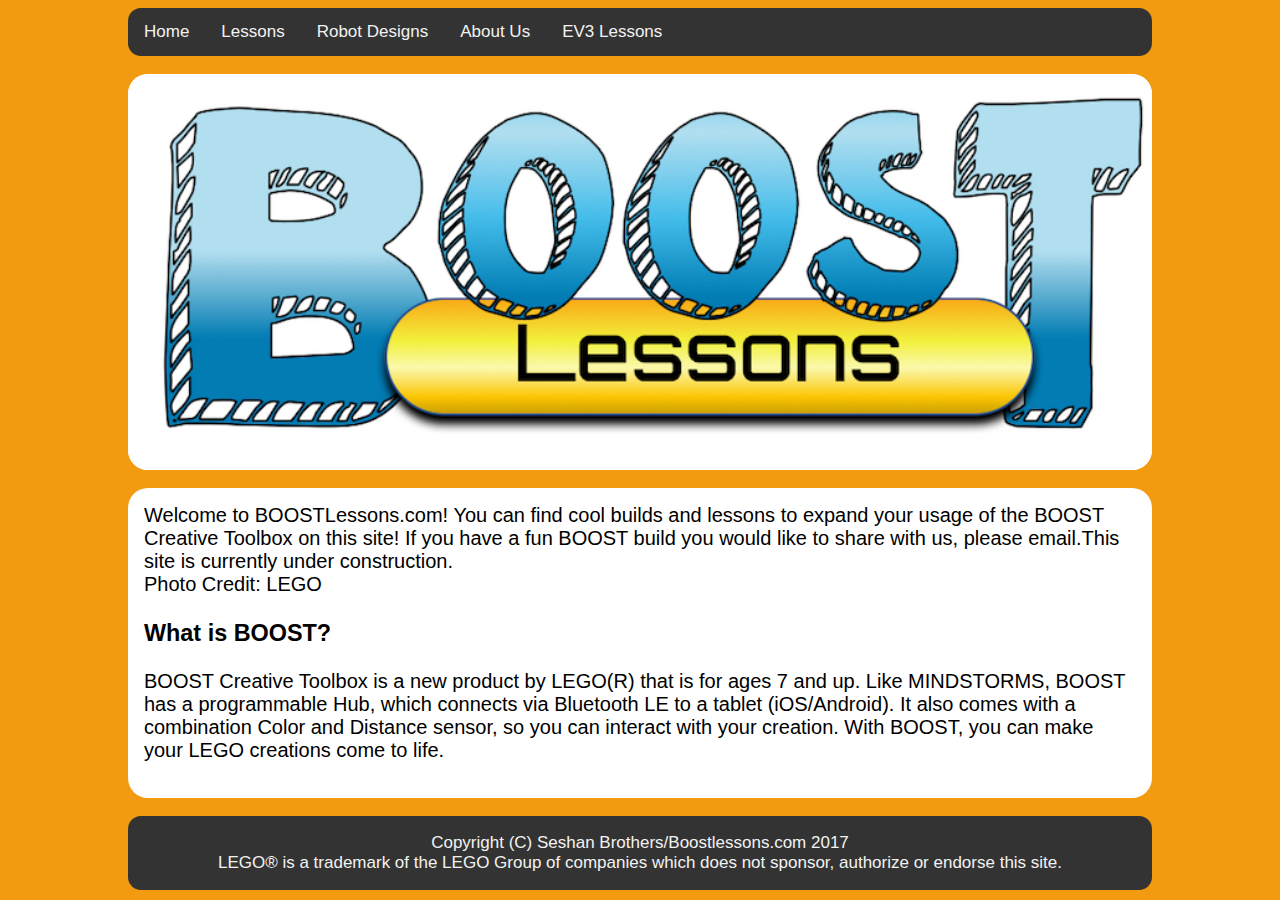
<file: index.html>
<head>
<link rel="stylesheet" type="text/css" href="style.css">
<link rel="stylesheet" type="text/css" href="css/slider.css">
<link rel="shortcut icon" href="favicon.ico" type="image/x-icon">
<link rel="icon" href="favicon.ico" type="image/x-icon">
<link rel="stylesheet" href="w3.css">
<meta name="viewport" content="width=device-width, initial-scale=1">
<script src="https://ajax.googleapis.com/ajax/libs/jquery/3.2.1/jquery.min.js"></script>
 
<title>BOOSTLessons | by Seshan Brothers</title>
</head>
<body>
  <div style="max-width: 1024px;margin:0 auto;">

    <script> 
    $(function(){
      $("#header").load("header.html"); 
    });
    </script>
     <div id="header"></div>

<br>
 <!-- <section>
-->

<div class="w3-content w3-section" style="max-width:100%; background-color:white;border-radius: 20px;">

  <img class="mySlides w3-animate-fading" src="images/slider/logo.png" style="width:100%; border-radius: 20px;">
  <img class="mySlides w3-animate-fading" src="images/slider/main.png" style="width:100%; border-radius: 20px;">
  <img class="mySlides w3-animate-fading" src="images/slider/boost.png" style="width:100%; border-radius: 20px;">
  
</div>

<!--
</section>--><br><section>

<div class="text-body" style="font-size: 20px;">
  Welcome to BOOSTLessons.com! You can find cool builds and lessons to expand your usage of the BOOST Creative Toolbox on this site! If you have a fun BOOST build you would like to share with us, please email.This site is currently under construction.<br>
  Photo Credit: LEGO
  <br>
  <h3>What is BOOST?</h3>
  <p>
BOOST Creative Toolbox is a new product by LEGO(R) that is for ages 7 and up. Like MINDSTORMS, BOOST has a programmable Hub, which connects via Bluetooth LE to a tablet (iOS/Android). It also comes with a combination Color and Distance sensor, so you can interact with your creation. With BOOST, you can make your LEGO creations come to life.
  </p>
  
  
  
</div>

<script src="js/slider.js"></script>
</section>
<br>
    <script> 
    $(function(){
      $("#footer").load("footer.html"); 
    });
    </script>
     <div id="footer"></div>
  </div>
</body>
<script>
  (function(i,s,o,g,r,a,m){i['GoogleAnalyticsObject']=r;i[r]=i[r]||function(){
  (i[r].q=i[r].q||[]).push(arguments)},i[r].l=1*new Date();a=s.createElement(o),
  m=s.getElementsByTagName(o)[0];a.async=1;a.src=g;m.parentNode.insertBefore(a,m)
  })(window,document,'script','https://www.google-analytics.com/analytics.js','ga');

  ga('create', 'UA-65893558-2', 'auto');
  ga('send', 'pageview');

</script>
</file>
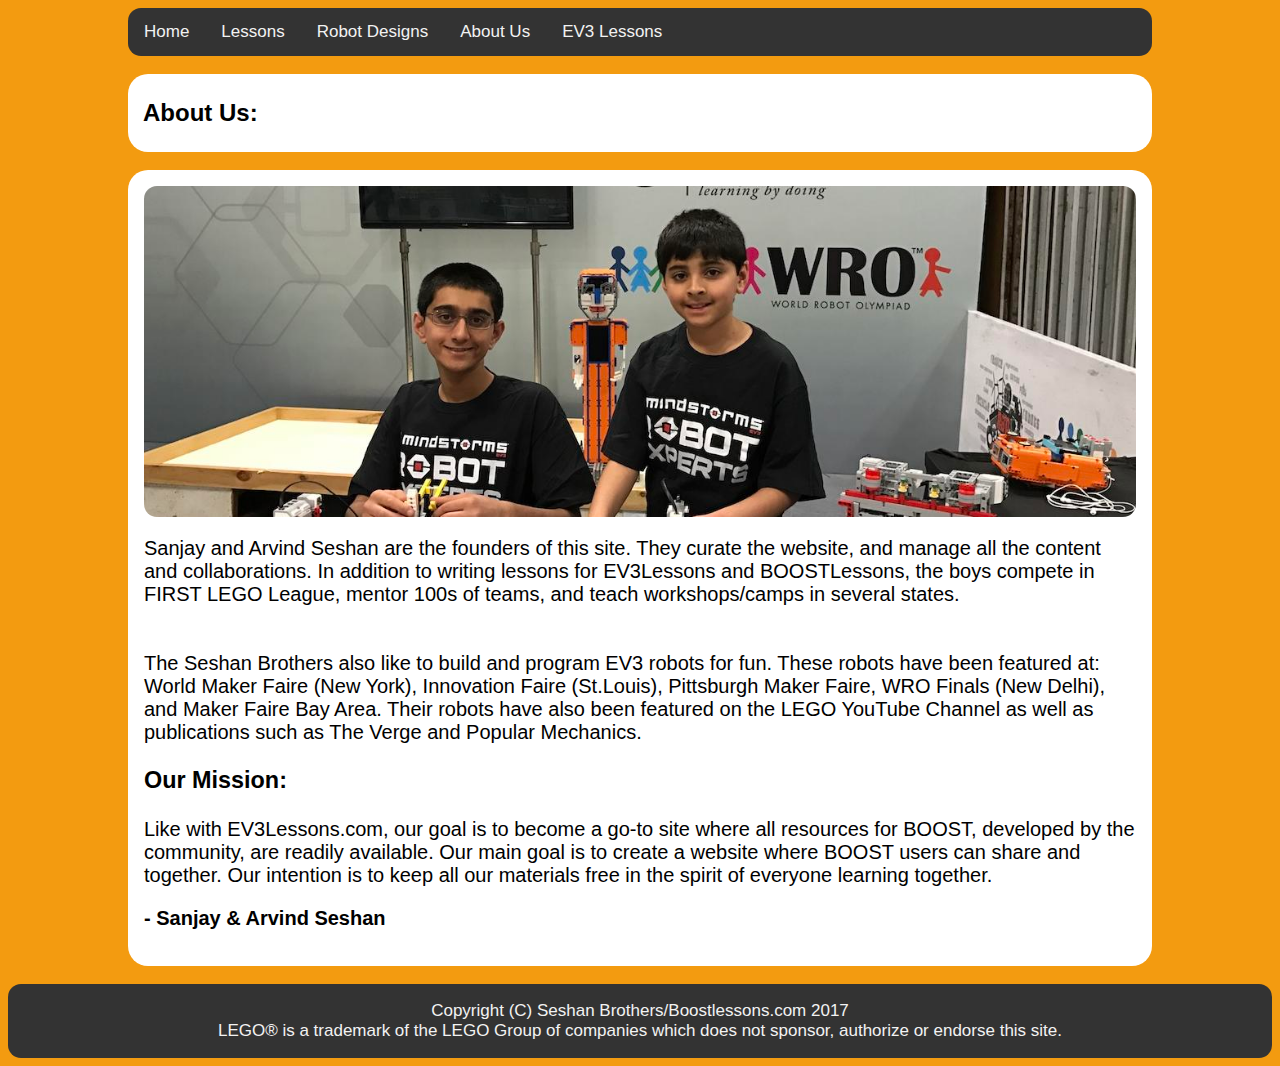
<file: about.html>
<head>
<link rel="stylesheet" type="text/css" href="style.css">
<link rel="shortcut icon" href="favicon.ico" type="image/x-icon">
<link rel="icon" href="favicon.ico" type="image/x-icon">
<link rel="stylesheet" href="w3.css">
<meta name="viewport" content="width=device-width, initial-scale=1">
<script src="https://ajax.googleapis.com/ajax/libs/jquery/3.2.1/jquery.min.js"></script>
 
<title>BOOSTLessons | by Seshan Brothers</title></head>
<body>
  <div style="max-width: 1024px;margin:0 auto;">
    <script> 
    $(function(){
      $("#header").load("header.html"); 
    });
    </script>
     <div id="header"></div><br>
<section style="padding: 5px 5px 5px 15px;">

  <h2>About Us:</h2>
</section><br><section>
<div class="text-body" style="font-size: 20px;">
<img src="images/SeshanBrothers.jpeg" style="max-width:100%;    border-radius: 13px;
"> 
<p>Sanjay and Arvind Seshan are the founders of
                this site. They curate the website, and
          manage all the content and collaborations. In addition to writing lessons for EV3Lessons and BOOSTLessons, the boys compete in FIRST LEGO League, mentor 100s of teams, and teach workshops/camps in several states.<br><br>

                    <br>The Seshan Brothers also like to build and program EV3 robots for fun. These robots have been featured at:
          World Maker Faire (New York), Innovation Faire (St.Louis), Pittsburgh Maker Faire, WRO Finals (New Delhi), and Maker Faire Bay Area. Their robots have also been featured on the LEGO YouTube Channel as well as publications such as The Verge and Popular Mechanics. <br>

                <!--test-->
</p>
<p>
  <h3>Our Mission:</h3>
 Like with EV3Lessons.com, our goal is to become a go-to site where all resources for BOOST, developed by the community, are readily available. Our main goal is to create a website where BOOST users can share and together. Our intention is to keep all our materials free in the spirit of everyone learning together.  				   
    <p class="indent"><strong>- Sanjay & Arvind Seshan</strong></p>		                    </div>
</p>

  
</div>


</section>
<br>
    <script> 
    $(function(){
      $("#footer").load("footer.html"); 
    });
    </script>
     <div id="footer"></div>
  </div>
</body>
<script>
  (function(i,s,o,g,r,a,m){i['GoogleAnalyticsObject']=r;i[r]=i[r]||function(){
  (i[r].q=i[r].q||[]).push(arguments)},i[r].l=1*new Date();a=s.createElement(o),
  m=s.getElementsByTagName(o)[0];a.async=1;a.src=g;m.parentNode.insertBefore(a,m)
  })(window,document,'script','https://www.google-analytics.com/analytics.js','ga');

  ga('create', 'UA-65893558-2', 'auto');
  ga('send', 'pageview');

</script>
</file>
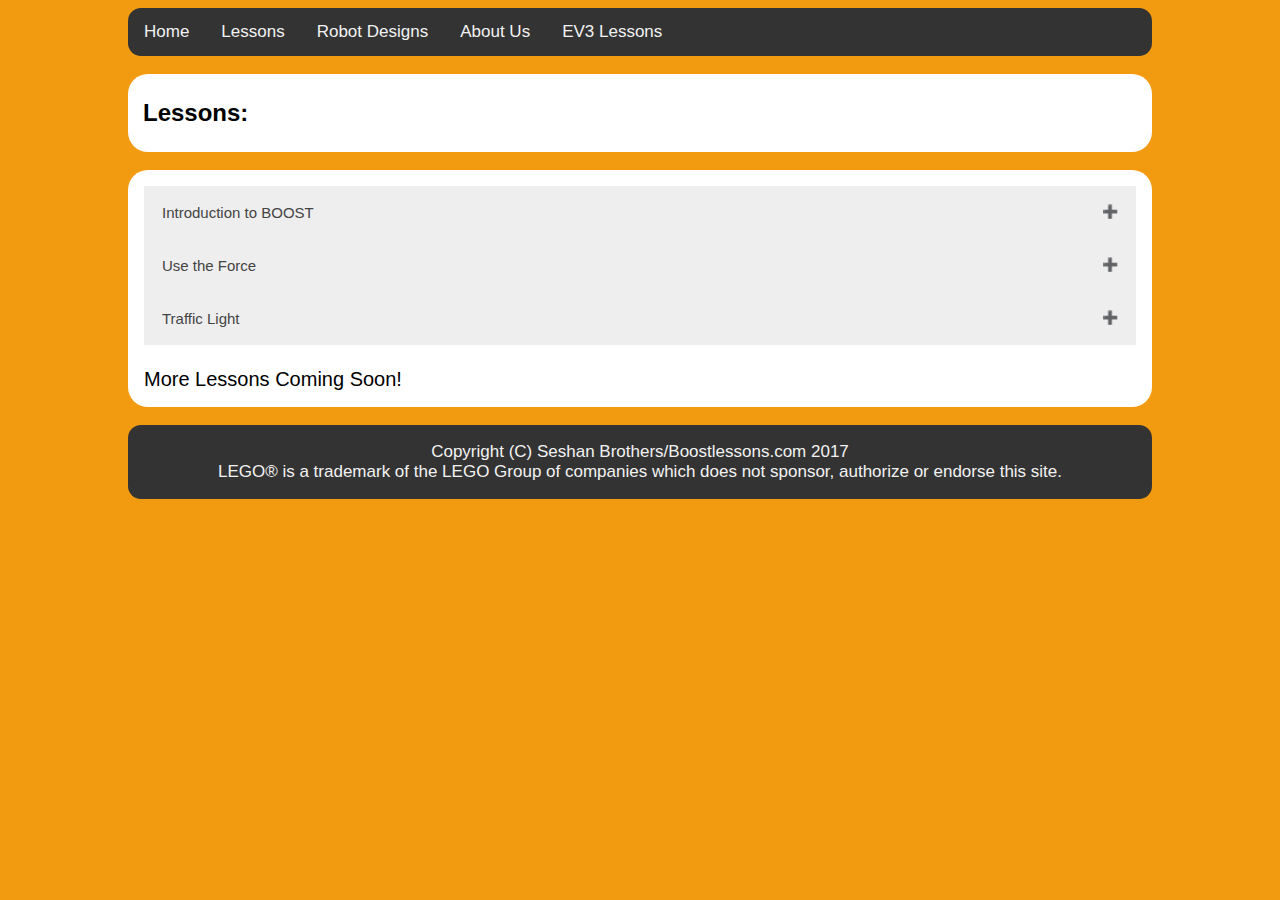
<file: lessons.html>
<head>
<link rel="stylesheet" type="text/css" href="style.css">
<link rel="stylesheet" type="text/css" href="css/accordian.css">

<link rel="shortcut icon" href="favicon.ico" type="image/x-icon">
<link rel="icon" href="favicon.ico" type="image/x-icon">
<link rel="stylesheet" href="w3.css">
<meta name="viewport" content="width=device-width, initial-scale=1">
<script src="https://ajax.googleapis.com/ajax/libs/jquery/3.2.1/jquery.min.js"></script>

<title>BOOSTLessons | by Seshan Brothers</title>

</head>
<body>
  <div style="max-width: 1024px;margin:0 auto;">
    <script>
    $(function(){
      $("#header").load("header.html");
    });
    </script>
     <div id="header"></div><br>
  <section style="padding: 5px 5px 5px 15px;">

  <h2>Lessons:</h2>
</section><br><section> <div class="text-body" style="font-size: 20px;">

<!--start accordian-->
<button class="accordion">Introduction to BOOST</button>
<div class="panel">
  <p>
<a href="lessons/Introduction.pptx">PPTX</a>, <a href="lessons/Introduction.pdf">PDF</a>
  </p>
</div>

<button class="accordion">Use the Force</button>

<div class="panel">
  <p>
  <a href="lessons/UseTheForce.pptx">PPTX</a>, <a href="lessons/UseTheForce.pdf">PDF</a>
  </p>
</div>

<button class="accordion">Traffic Light</button>

<div class="panel">
  <p>
  <a href="lessons/TrafficLight.pptx">PPTX</a>, <a href="lessons/TrafficLight.pdf">PDF</a>
  </p>
</div>
<!--
<button class="accordion">Moving and Turning</button>
<div class="panel">
  <p><a href="#">PPTX</a>, <a href="#">PDF</a>
</p>
</div>

<button class="accordion">Introduction to the BOOST Sensor</button>
<div class="panel">
  <p><a href="#">PPTX</a>, <a href="#">PDF</a>
</p>
</div>

<button class="accordion">Move until Color</button>
<div class="panel">
  <p><a href="#">PPTX</a>, <a href="#">PDF</a>
</p>
</div>

<button class="accordion">Move until Distance</button>
<div class="panel">
  <p><a href="#">PPTX</a>, <a href="#">PDF</a>
</p>
</div>
-->
<br>More Lessons Coming Soon!
<!--end-->
</div>

</section>
<br>
    <script>
    $(function(){
      $("#footer").load("footer.html");
    });
    </script>
     <div id="footer"></div>
  </div>
<script src='js/accordian.js'></script>

</body>

<script>
  (function(i,s,o,g,r,a,m){i['GoogleAnalyticsObject']=r;i[r]=i[r]||function(){
  (i[r].q=i[r].q||[]).push(arguments)},i[r].l=1*new Date();a=s.createElement(o),
  m=s.getElementsByTagName(o)[0];a.async=1;a.src=g;m.parentNode.insertBefore(a,m)
  })(window,document,'script','https://www.google-analytics.com/analytics.js','ga');

  ga('create', 'UA-65893558-2', 'auto');
  ga('send', 'pageview');

</script>
</file>
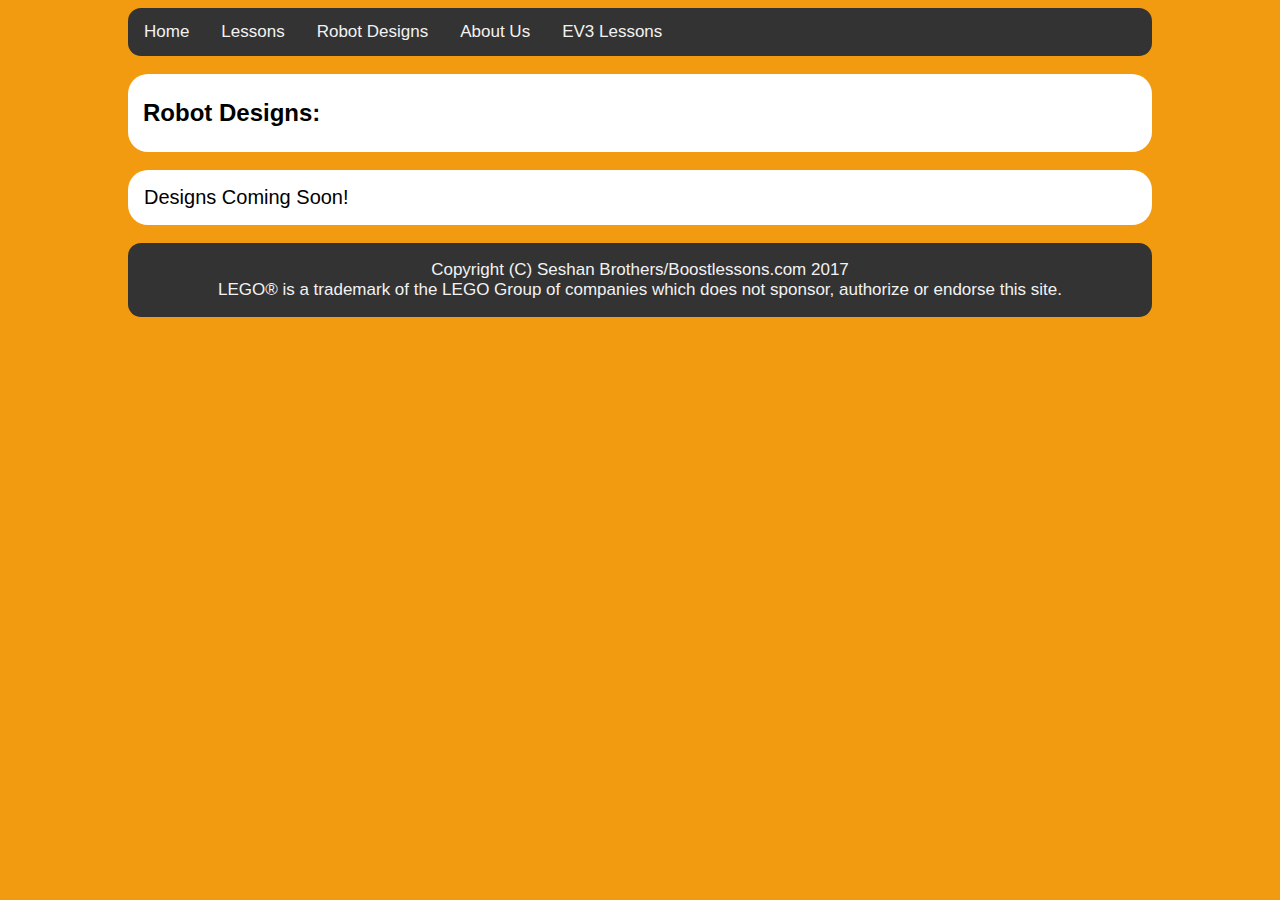
<file: robots.html>
<head>
<link rel="stylesheet" type="text/css" href="style.css">
<link rel="shortcut icon" href="favicon.ico" type="image/x-icon">
<link rel="icon" href="favicon.ico" type="image/x-icon">
<link rel="stylesheet" type="text/css" href="css/accordian.css">

<link rel="stylesheet" href="w3.css">
<meta name="viewport" content="width=device-width, initial-scale=1">
<script src="https://ajax.googleapis.com/ajax/libs/jquery/3.2.1/jquery.min.js"></script>
 
<title>BOOSTLessons | by Seshan Brothers</title>
 
</head>
<body>
  <div style="max-width: 1024px;margin:0 auto;">
    <script> 
    $(function(){
      $("#header").load("header.html"); 
    });
    </script>
     <div id="header"></div><br>
  <section style="padding: 5px 5px 5px 15px;">

  <h2>Robot Designs:</h2>
</section><br><section> <div class="text-body" style="font-size: 20px;">

<!--start accordian-->
Designs Coming Soon!
<!--

<button class="accordion">Getting Started Vehicle</button>
<div class="panel">
  <p>This is an official build.<br>
  <a href="builds/getting-started.pdf">PDF</a></p>
</div>

<button class="accordion">Creative Canvas Drive Base</button>
<div class="panel">
  <p>This is an official build. Thank you Danny's LAB for extracting the build instructions.<br>
  <a href="builds/creative-drive.pdf">PDF</a></p>
</div>

<button class="accordion">Creative Canvas Walking Base</button>
<div class="panel">
  <p>This is an official build. Thank you Danny's LAB for extracting the build instructions.<br>
  <a href="builds/creative-walking.pdf">PDF</a></p>
</div>

<button class="accordion">Autobuilder</button>
<div class="panel">
   <p>This is an official build. Thank you Danny's LAB for extracting the build instructions.<br>
  <a href="builds/autobuilder.pdf">PDF</a></p>
</div>

<button class="accordion">Guitar4000</button>
<div class="panel">
  <p>This is an official build. Thank you Danny's LAB for extracting the build instructions.<br>
  <a href="builds/guitar.pdf">PDF</a></p>
</div>-->
<!--end-->
</div>

</section>
<br>
    <script> 
    $(function(){
      $("#footer").load("footer.html"); 
    });
    </script>
     <div id="footer"></div>
  </div>
<script src='js/accordian.js'></script>

</body>

<script>
  (function(i,s,o,g,r,a,m){i['GoogleAnalyticsObject']=r;i[r]=i[r]||function(){
  (i[r].q=i[r].q||[]).push(arguments)},i[r].l=1*new Date();a=s.createElement(o),
  m=s.getElementsByTagName(o)[0];a.async=1;a.src=g;m.parentNode.insertBefore(a,m)
  })(window,document,'script','https://www.google-analytics.com/analytics.js','ga');

  ga('create', 'UA-65893558-2', 'auto');
  ga('send', 'pageview');

</script>
</file>
<file: style.css>
/* Add a black background color to the top navigation */


.navbar {
  overflow: hidden;
  background-color: #333;
 // position: fixed;
  bottom: 0;
  left: 0;
  width: 100%;
    border-radius: 13px;

}

.navbar p {
  float: top;
  display: block;
  color: #f2f2f2;
  text-align: center;
  padding: 0px 0px;
  text-decoration: none;
  font-size: 17px;
}

.main {
  padding: 16px;
  margin-bottom: 30px;
  height: 1500px; /* Used in this example to enable scrolling */
}

body{
    background: #f39b10;//lightgray;
}
section {
    border-radius: 20px;
    background: white;
    max-width: 100%;
    padding: 1em;
    overflow: auto;
//    min-width: 30em;
//    max-width: 50em;
    margin: auto;
//    height: 100%;
    
}



.topnav {
  overflow: hidden;
  background-color: #333;
  width: 1024px;
          border-radius: 13px;

}

.topnav a {
    float: left;

  display: block;
  color: #f2f2f2;
  text-align: center;
  padding: 14px 16px;
  text-decoration: none;
  font-size: 17px;
}

.topnav a:hover {
  background-color: #ddd;
  color: black;
}

.topnav .icon {
  display: none;
}

@media screen and (max-width: 600px) {
  .topnav a:not(:first-child) {display: none;}
  .topnav a.icon {
    float: right;
    display: block;
  }
}

@media screen and (max-width: 600px) {
  .topnav.responsive {position: relative;}
  .topnav.responsive .icon {
    position: absolute;
    right: 0;
    top: 0;
  }
  .topnav.responsive a {
    float: none;
    display: block;
    text-align: left;
  }

}

@media screen and (max-width: 600px) {
    .topnav {
  overflow: hidden;
  background-color: #333;
  width: 1024px;
      border-radius: 0px;

}
body{
    background: white;//lightgray;
}
section {
        border-radius: 0px;
    border: 2px solid #333;

    background: white;
    max-width: 100%;
    padding: 1em;
    overflow: auto;
//    min-width: 30em;
//    max-width: 50em;
    margin: auto;
//    height: 100%;
    
}
.navbar {
  overflow: hidden;
  background-color: #333;
 // position: fixed;
  bottom: 0;
  left: 0;
  width: 100%;
    border-radius: 0px;

}
}
    * {
      font-family: sans-serif;
    }
</file>
<file: css/slider.css>
.mySlides {display:none;}
</file>
<file: css/accordian.css>
button.accordion {
    background-color: #eee;
    color: #444;
    cursor: pointer;
    padding: 18px;
    width: 100%;
    border: none;
    text-align: left;
    outline: none;
    font-size: 15px;
    transition: 0.4s;
}

button.accordion.active, button.accordion:hover {
    background-color: #ddd;
}

div.panel {
    padding: 0 18px;
    background-color: white;
    max-height: 0;
    overflow: hidden;
    transition: max-height 0.2s ease-out;
}
button.accordion:after {
    content: '\02795'; /* Unicode character for "plus" sign (+) */
    font-size: 13px;
    color: #777;
    float: right;
    margin-left: 5px;
}

button.accordion.active:after {
    content: "\2796"; /* Unicode character for "minus" sign (-) */
}
</file>
